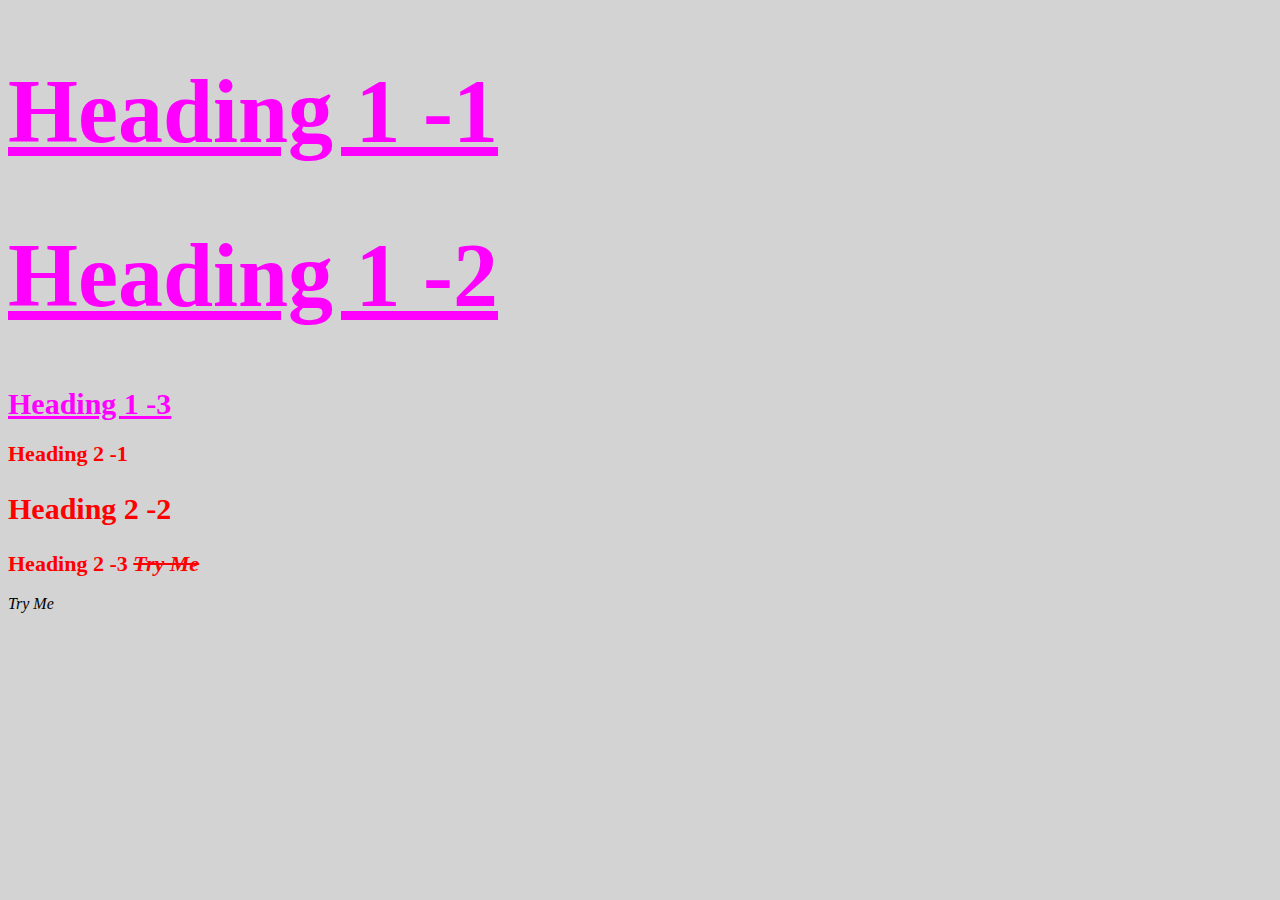
<file: stylish.html>
<!DOCTYPE html>
<html>
<head>
	<title> Stylish</title>
	<link rel="stylesheet" type="text/css" href="css/test.css">
</head>
<body>

<h1 id="first"class="small"> Heading 1 -1</h1>
<h1> Heading 1 -2</h1>
<h1 class="small"> Heading 1 -3</h1>
<h2> Heading 2 -1</h2>
<h2 class="small"> Heading 2 -2</h2>
<h2> Heading 2 -3 <span>Try Me</span></h2>

<span>Try Me</span>

</body>
</html>
</file>
<file: css/test.css>
body{

	background-color: lightgrey;
}

h1{
color: magenta;
font-size: 90px;
text-decoration: underline;
}

#first{
font-size: 90px;
}

.small{
font-size: 30px;
}


h2{
font-size: 22px;
color: red;
}

span{
font-style: italic;
}
h2 span{
text-decoration: line-through;
}
</file>
